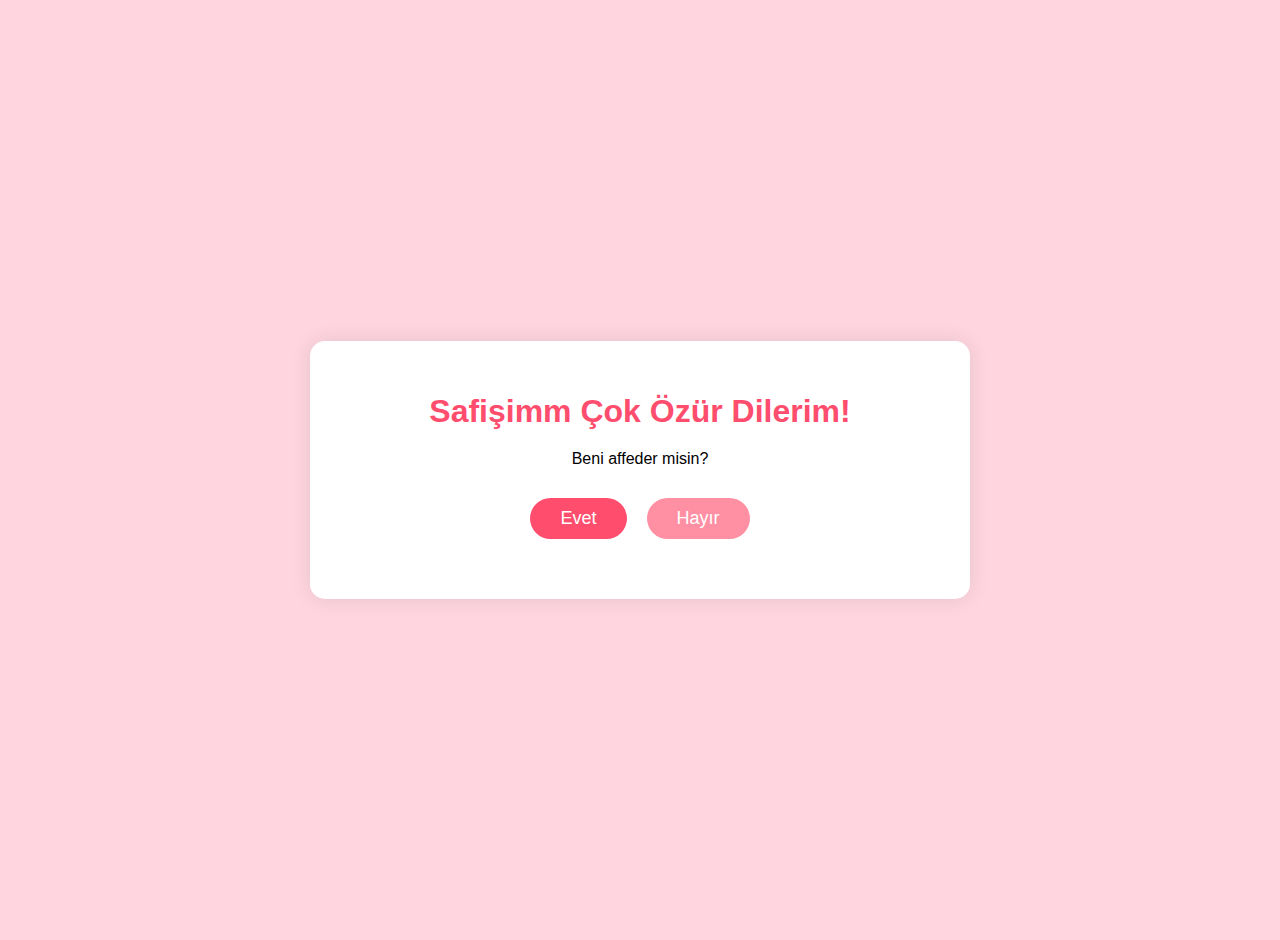
<file: Sorry-Darling/index.html>
<!DOCTYPE html>
<html lang="tr">
<head>
    <meta charset="UTF-8">
    <meta name="viewport" content="width=device-width, initial-scale=1.0">
    <title>Özür Diliyorum</title>
    <script src="https://code.jquery.com/jquery-3.6.0.min.js"></script>
    <style>
        body {
            font-family: 'Arial', sans-serif;
            background-color: #ffd6e0;
            display: flex;
            flex-direction: column;
            align-items: center;
            justify-content: center;
            min-height: 100vh;
            margin: 0;
            padding: 20px;
            text-align: center;
        }

        .container {
            background-color: white;
            padding: 30px;
            border-radius: 15px;
            box-shadow: 0 0 20px rgba(0,0,0,0.1);
            max-width: 600px;
            width: 90%;
        }

        h1 {
            color: #ff4d6d;
            margin-bottom: 20px;
        }

        .buttons {
            display: flex;
            justify-content: center;
            gap: 20px;
            margin: 30px 0;
        }

        button {
            padding: 10px 30px;
            font-size: 18px;
            border: none;
            border-radius: 25px;
            cursor: pointer;
            transition: all 0.3s ease;
        }

        #yesBtn {
            background-color: #ff4d6d;
            color: white;
        }

        #noBtn {
            background-color: #ff8fa3;
            color: white;
        }

        .hidden {
            display: none;
        }

        .apology-message {
            margin-top: 20px;
            font-size: 20px;
            color: #ff4d6d;
        }

        .anime-gif {
            max-width: 100%;
            border-radius: 10px;
            margin: 20px 0;
        }
    </style>
</head>
<body>
    <div class="container">
        <h1>Safişimm Çok Özür Dilerim!</h1>
        <p>Beni affeder misin?</p>
        
        <div class="buttons">
            <button id="yesBtn">Evet</button>
            <button id="noBtn">Hayır</button>
        </div>

        <div id="apologyContent" class="hidden">
            <<div class="tenor-gif-embed" data-postid="26359154" data-share-method="host" data-aspect-ratio="1.78771" data-width="100%"><a href="https://tenor.com/view/hug-gif-26359154">Hug GIF</a>from <a href="https://tenor.com/search/hug-gifs">Hug GIFs</a></div> <script type="text/javascript" async src="https://tenor.com/embed.js"></script>
            <p class="apology-message">Safişimmm senden özür dilerim, sen her şeyin en güzel tonusun ve ben öküzlük yaptım lütfen sinirlendirmek istememiştimmmm ❤️</p>
        </div>
    </div>

    <script>
        $(document).ready(function() {
            $('#noBtn').hover(function() {
                const x = Math.random() * (window.innerWidth - $(this).width());
                const y = Math.random() * (window.innerHeight - $(this).height());
                
                $(this).css({
                    position: 'absolute',
                    left: x + 'px',
                    top: y + 'px'
                });
            });

            $('#yesBtn').click(function() {
                $('.buttons').addClass('hidden');
                $('#apologyContent').removeClass('hidden');
            });
        });
    </script>
</body>
</html>
</file>
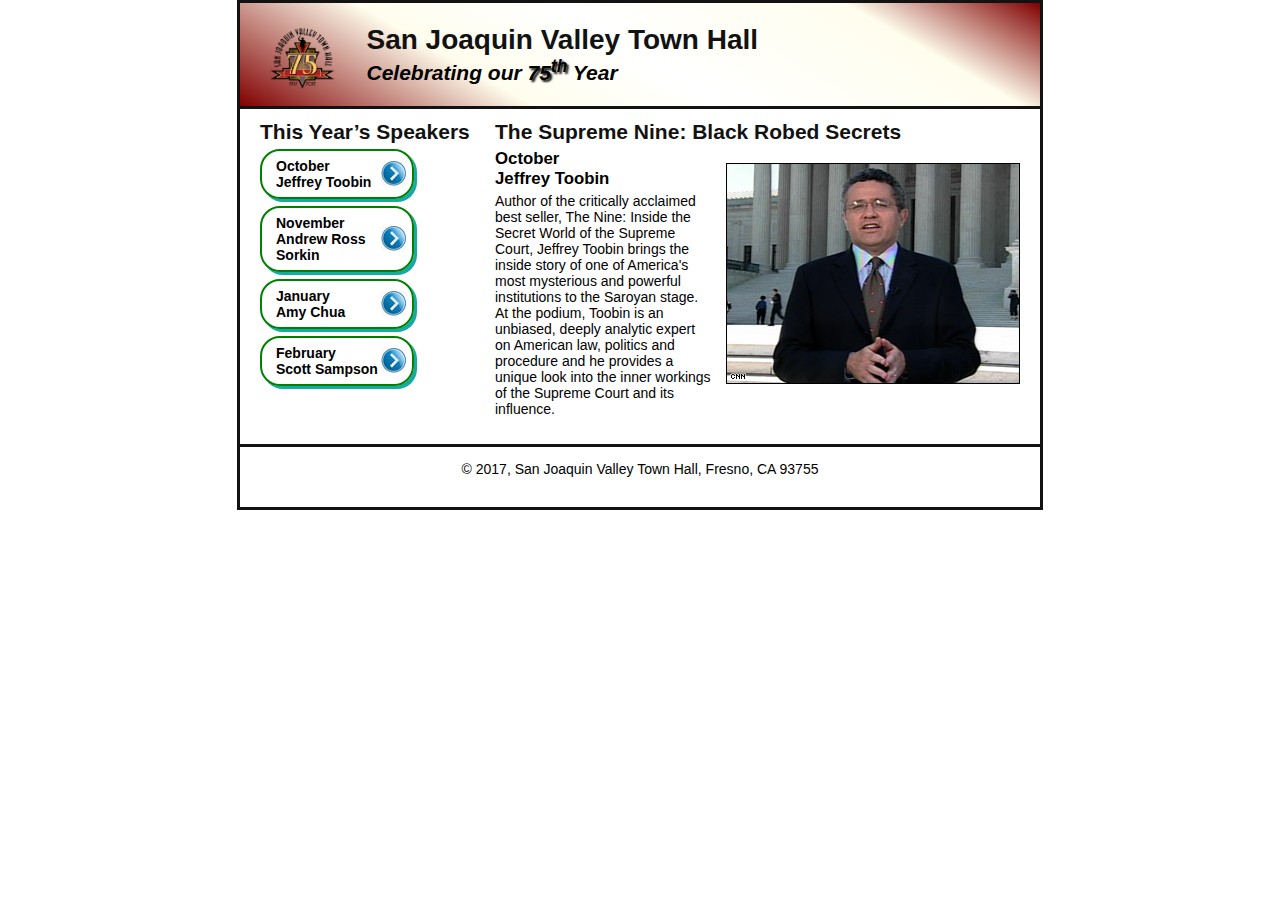
<file: Activity11/Activity11.html>
<!DOCTYPE html>
<html lang="en">

<head>
	<meta charset="utf-8">
	<title>Load Speaker Files</title>
	<link rel="stylesheet" href="Activity11.css">
    <script src="https://code.jquery.com/jquery-3.1.1.min.js"></script>
    <script src="Activity11.js"></script>
</head>

<body>
	<header>
		<img src="images/town_hall_logo.gif" alt="Town Hall logo" height="80">
		<h1><a id="top">San Joaquin Valley Town Hall</a></h1>
		<h2>Celebrating our <span class="shadow">75<sup>th</sup></span> Year</h2>
	</header>
	<main>
		<h1>The Supreme Nine: Black Robed Secrets</h1>
		<img src="images/toobin_court.jpg">
		<h2>October<br>Jeffrey Toobin</h2>
		<p>Author of the critically acclaimed best seller, The Nine: Inside the 
			Secret World of the Supreme Court, Jeffrey Toobin brings the inside 
			story of one of America's most mysterious and powerful institutions to 
			the Saroyan stage. At the podium, Toobin is an unbiased, deeply analytic 
			expert on American law, politics and procedure and he provides a unique 
			look into the inner workings of the Supreme Court and its influence.</p>	
	</main>
	<aside>
		<h1 id="speakers">This Year&rsquo;s Speakers</h1>
		<nav id="nav_list">
			<ul>
				<li><a href="#" title="toobin">October<br>Jeffrey Toobin</a></li>
				<li><a href="#" title="sorkin">November<br>Andrew Ross Sorkin</a></li>
				<li><a href="#" title="chua">January<br>Amy Chua</a></li>
				<li><a href="#" title="sampson">February<br>Scott Sampson</a></li>
			</ul>
		</nav>
	</aside>

	<footer>
		<p>&copy; 2017, San Joaquin Valley Town Hall, Fresno, CA 93755</p>
		<br/>
	</footer>
</body>
</html>
</file>
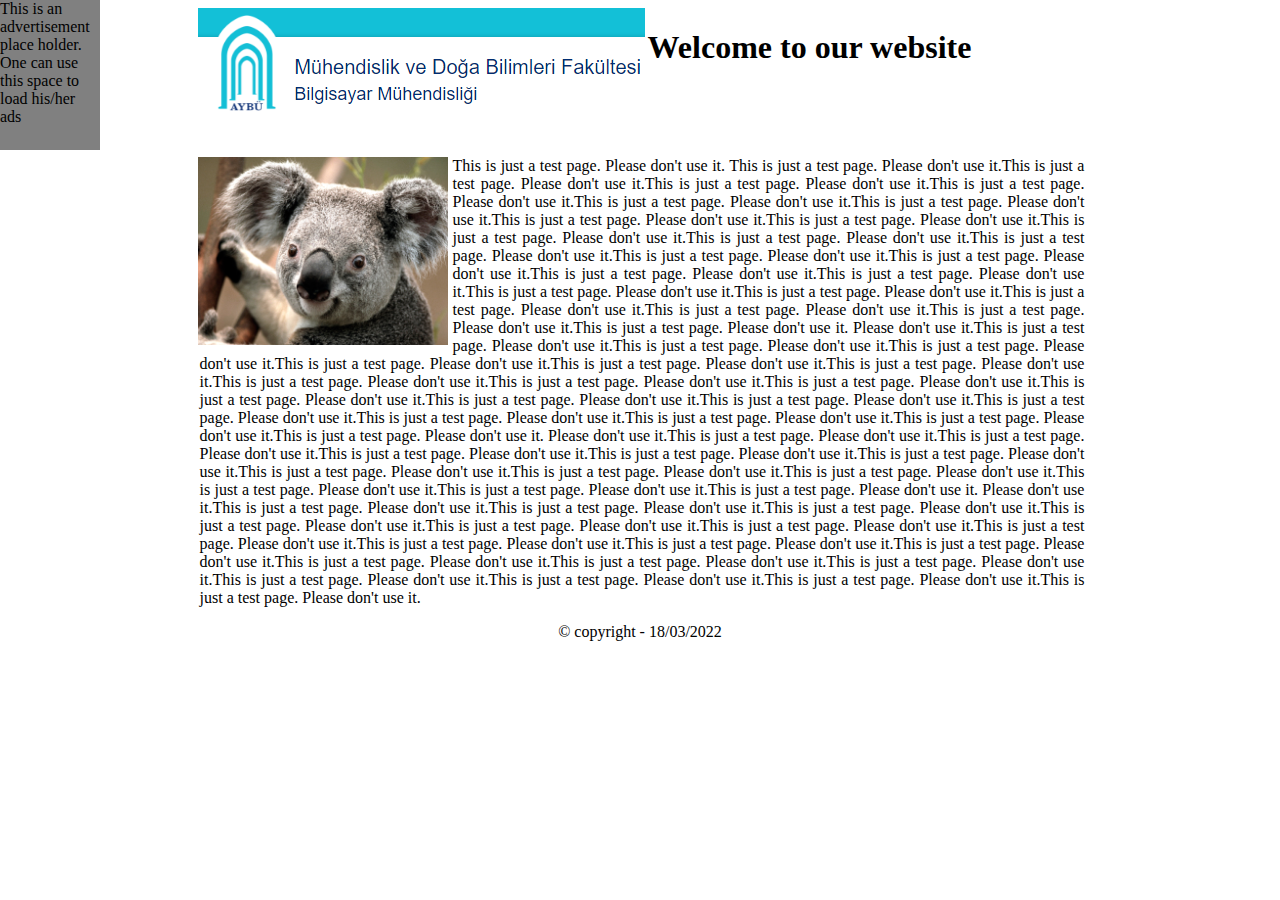
<file: Activity4/yamaç-uran.html>
<!DOCTYPE html>
<html>
<head>
	<title>Activity4 - Page Layout</title>
	<link rel="stylesheet" type="text/css" href="yamaç-uran.css">
</head>
<body>

<div class="header">
	<div class="logo">
		<img src="griffen.jpg"  alt="image"/>
	</div>
	<div class="title">
		<h1>Welcome to our website</h1>
	</div>
</div>
<div class="content">
	<div class="image" >
		<img id="koala" src="images.jpg" alt="image" />
	</div>
	<div class="main">
		This is just a test page. Please don't use it.
		This is just a test page. Please don't use it.This is just a test page.
		Please don't use it.This is just a test page. Please don't use it.This is just a test page.
		Please don't use it.This is just a test page. Please don't use it.This is just a test page.
		Please don't use it.This is just a test page. Please don't use it.This is just a test page.
		Please don't use it.This is just a test page. Please don't use it.This is just a test page. 
		Please don't use it.This is just a test page. Please don't use it.This is just a test page. 
		Please don't use it.This is just a test page. Please don't use it.This is just a test page. 
		Please don't use it.This is just a test page. Please don't use it.This is just a test page. 
		Please don't use it.This is just a test page. Please don't use it.This is just a test page.
		Please don't use it.This is just a test page. Please don't use it.This is just a test page.
		Please don't use it.This is just a test page. Please don't use it.
		Please don't use it.This is just a test page. Please don't use it.This is just a test page.
		Please don't use it.This is just a test page. Please don't use it.This is just a test page.
		Please don't use it.This is just a test page. Please don't use it.This is just a test page. 
		Please don't use it.This is just a test page. Please don't use it.This is just a test page. 
		Please don't use it.This is just a test page. Please don't use it.This is just a test page. 
		Please don't use it.This is just a test page. Please don't use it.This is just a test page. 
		Please don't use it.This is just a test page. Please don't use it.This is just a test page.
		Please don't use it.This is just a test page. Please don't use it.This is just a test page.
		Please don't use it.This is just a test page. Please don't use it.	Please don't use it.This is just a test page. Please don't use it.This is just a test page. 
		Please don't use it.This is just a test page. Please don't use it.This is just a test page. 
		Please don't use it.This is just a test page. Please don't use it.This is just a test page. 
		Please don't use it.This is just a test page. Please don't use it.This is just a test page.
		Please don't use it.This is just a test page. Please don't use it.This is just a test page.
		Please don't use it.This is just a test page. Please don't use it.
		Please don't use it.This is just a test page. Please don't use it.This is just a test page.
		Please don't use it.This is just a test page. Please don't use it.This is just a test page.
		Please don't use it.This is just a test page. Please don't use it.This is just a test page. 
		Please don't use it.This is just a test page. Please don't use it.This is just a test page. 
		Please don't use it.This is just a test page. Please don't use it.This is just a test page. 
		Please don't use it.This is just a test page. Please don't use it.This is just a test page. 
		Please don't use it.This is just a test page. Please don't use it.This is just a test page.
		Please don't use it.This is just a test page. Please don't use it.This is just a test page.
		Please don't use it.This is just a test page. Please don't use it.
	</div>
	
</div>
<div class="head">
	<p> &copy; copyright - 18/03/2022</p>
</div>
<div class="advertisement" >
	This is an advertisement place holder. One can use this space to load his/her ads
</div>


</body>
</html>
</file>
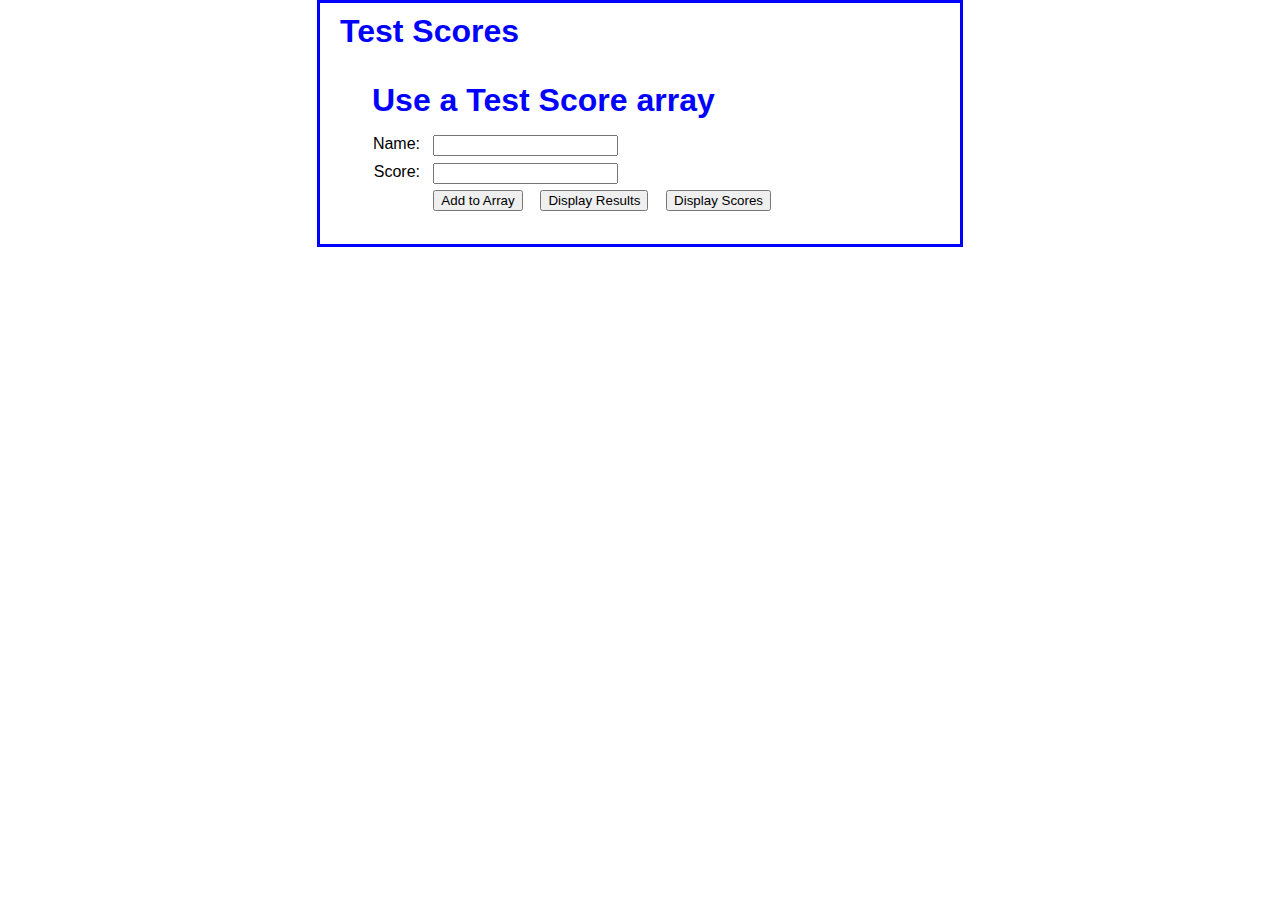
<file: Activity8/Activity8.html>
<!DOCTYPE html>

<html lang="en">
	<head>
		<meta charset="utf-8">
		<title>Test Score Array</title>
		<link rel="stylesheet" href="Activity8.css" />
		<script src="Activity8.js"></script>
	</head>
<body>
    <header>
		<h1>Test Scores</h1>	
		<!-- For people who don't have JavaScript enabled-->
		<noscript>This web page requires JavaScript to be enabled on your browser.</noscript>
	</header>

	<main>
		<h1>Use a Test Score array</h1>
		
		<label for="name">Name:</label>
		<input type="text" id="name"><br>
			
		<label for="score">Score:</label>
		<input type="text" id="score"><br>
		
		<label>&nbsp;</label>
		<input type="button" id="add" value="Add to Array" >
		<input type="button" id="display_results" value="Display Results" >
		<input type="button" id="display_scores" value="Display Scores" ><br>
		
		<div id="results"></div>
		<table id="scores_table"></table>
	</main>
	
	

</body>
</html>
</file>
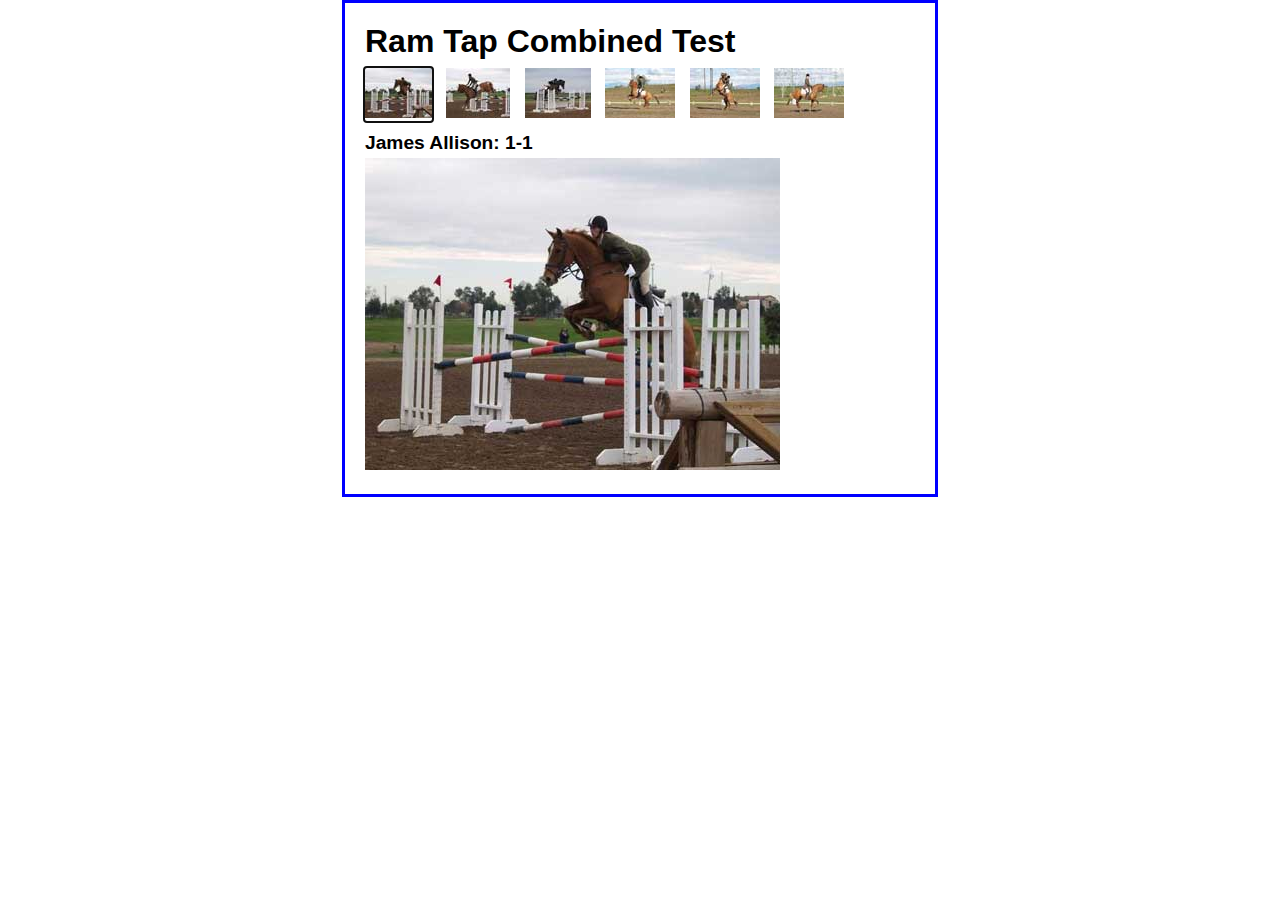
<file: Activity9/Activity9.html>
<!DOCTYPE HTML>
<html lang="en">

<head>
	<meta charset="UTF-8">
    <title>Image Swap</title>
	<link rel="stylesheet" href="Activity9.css" />
	<script src="jquery.js"></script>
    <script src="Activity9.js"></script>
</head>

<body>
	<main>
		<h1>Ram Tap Combined Test</h1>
	    <ul id="image_list">
	        <li><a href="images/h1.jpg" title="James Allison: 1-1">
	        	<img src="thumbnails/t1.jpg" alt=""></a></li>
	        <li><a href="images/h2.jpg" title="James Allison: 1-2">
	        	<img src="thumbnails/t2.jpg" alt=""></a></li>
	        <li><a href="images/h3.jpg" title="James Allison: 1-3">
	        	<img src="thumbnails/t3.jpg" alt=""></a></li>
	        <li><a href="images/h4.jpg" title="James Allison: 1-4">
	        	<img src="thumbnails/t4.jpg" alt=""></a></li>
	        <li><a href="images/h5.jpg" title="James Allison: 1-5">
	        	<img src="thumbnails/t5.jpg" alt=""></a></li>
	        <li><a href="images/h6.jpg" title="James Allison: 1-6">
	        	<img src="thumbnails/t6.jpg" alt=""></a></li>
	    </ul>
	    <h2 id="caption">James Allison: 1-1</h2>               
	    <p><img src="images/h1.jpg" alt="" id="image"></p>
	</main>	
	
</body>
</html>
</file>
<file: Activity11/Activity11.css>
/* the styles for the elements */
* {
	margin: 0;
	padding: 0;
}
html {
	background-color: white;
}
body {
	font-family: Arial, Helvetica, sans-serif;
    font-size: 87.5%;
    width: 800px;
    margin: 0 auto;
    border: 3px solid #121212;
    background-color: #ffffff;
}
nav a:focus, nav a:hover, article a:hover {
	font-style: italic;
}
/* the styles for the header */
header {
	border-bottom: 3px solid #121212;
	padding: 1.5em 0;
	background-image: -moz-linear-gradient(
	    30deg, #121212 0%, #fffded 30%, white 50%, #fffded 80%, #800000 100%);
	background-image: -webkit-linear-gradient(
	    30deg, #121212 0%, #fffded 30%, white 50%, #fffded 80%, #800000 100%);
	background-image: -o-linear-gradient(
	    30deg, #121212 0%, #fffded 30%, white 50%, #fffded 80%, #800000 100%);
	background-image: linear-gradient(
	    30deg, #800000 0%, #fffded 30%, white 50%, #fffded 80%, #800000 100%);
}
header h1 {
	color: #121212;
}
header h2 {
	font-style: italic;
}
header img {
	float: left;
	padding: 0 30px;
}
.shadow {
	text-shadow: 2px 2px 2px #121212;
}

/* the styles for the main content */
main {
	clear: left;
	padding: 0 20px 20px;
	width: 525px;
	float: right;
}
main h1 {
	color: #121212;
	font-size: 150%;
	padding: .5em 0 .25em;
}
main h2 {
	font-size: 120%;
	padding-bottom: .25em;
}
main p {
	padding-bottom: .5em;
}
main blockquote {
	padding: 0 2em;
	font-style: italic;
}
main ul {
	padding: 0 0 1.5em 1.25em;
}
main li {
	padding-bottom: .35em;
}

main img {
	float: right;
	margin: 1em 0 1em 1em;
	border: 1px solid black;
}

aside {
	width: 215px;
	float: right;
	padding-left: 20px;
	padding-bottom: 20px;
}
aside h1 {
	color: #121212;
	font-size: 150%;
	padding: .5em 0 .25em;
}
aside h2 {
	font-size: 120%;
	padding-bottom: .25em;
}
aside img {
	padding-bottom: 1em;
}
/* the styles for the navigation list */
#nav_list ul { 
	list-style: none;
	margin-left: 0px;
	margin-bottom: 1.5em; }
#nav_list li { 
	width: 150px;
	margin-bottom: .5em;
	border: 2px double green;
	border-radius: 20px;
	box-shadow: 3px 3px 0 0 #15aaa3;
	background-image: url("images/right.jpg");
	background-repeat: no-repeat;
	background-position: 95% center;
		
}
#nav_list li a {
	display: block;
	font-weight: bold;
	color: black;
	text-decoration: none;
	padding: .5em 0 .5em 1em;
}

/* the styles for the footer */
footer {
	border-top: 3px solid #121212;
	padding: 1em 0;
	clear: both;
}
footer p {
	text-align: center;
}
</file>
<file: Activity4/yamaç-uran.css>
.advertisement
{
	width:100px;
	height:150px; 
	border-color:black;
	border-width:2px; 
	background-color:gray; 
	color:rgb(0, 0, 0);
}
.header{
	margin: auto;
	width: 70%;
	display: flex;
}
.title{
	margin-left: 3px;
}

.content{
	
	box-sizing: border-box;
	margin: auto;
	margin-top: 40px;
	width: 70%;
}
.main{
	text-align: justify;
	width: 100%;
	margin: 2px;
}
#koala{
	margin-right: 5px;
	width: 250px;
	float: left;
}
.advertisement{
	position: absolute;
	top: 0px;
	left: 0px;
}
.head{
	text-align: center;
	margin: auto;
}
</file>
<file: Activity8/Activity8.css>
body {
    font-family: Arial, Helvetica, sans-serif;
    background-color: white;
    margin: 0 auto;
    padding: 10px 20px;
    width: 600px;
    border: 3px solid blue;
}
h1 {
	color: blue;
	margin-top: 0;
	margin-bottom: .5em;
}
h2 {
	color: blue;
	font-size: 120%;
	padding: 0;
	margin-bottom: .5em;
}
main {
    padding: 1em 2em;
}
label {
	float: left;
    width: 3em;
    text-align: right;
}
input {
    margin-left: 1em;
    margin-bottom: .5em;
}
p {
	margin: 0;
}
td {
	width: 10em;
}
</file>
<file: Activity9/Activity9.css>
body {
	font-family: Arial, Helvetica, sans-serif;
	margin: 0 auto;
	padding: 20px;
	width: 550px;
	border: 3px solid blue;
}
	
h1, h2, ul, p {
	margin: 0;
	padding: 0;
}
h1 {
	padding-bottom: .25em;
}
h2 {
	font-size: 120%;
	padding: .5em 0 .25em;
}
li {
	padding-right: 10px;
	display: inline;
}
</file>
